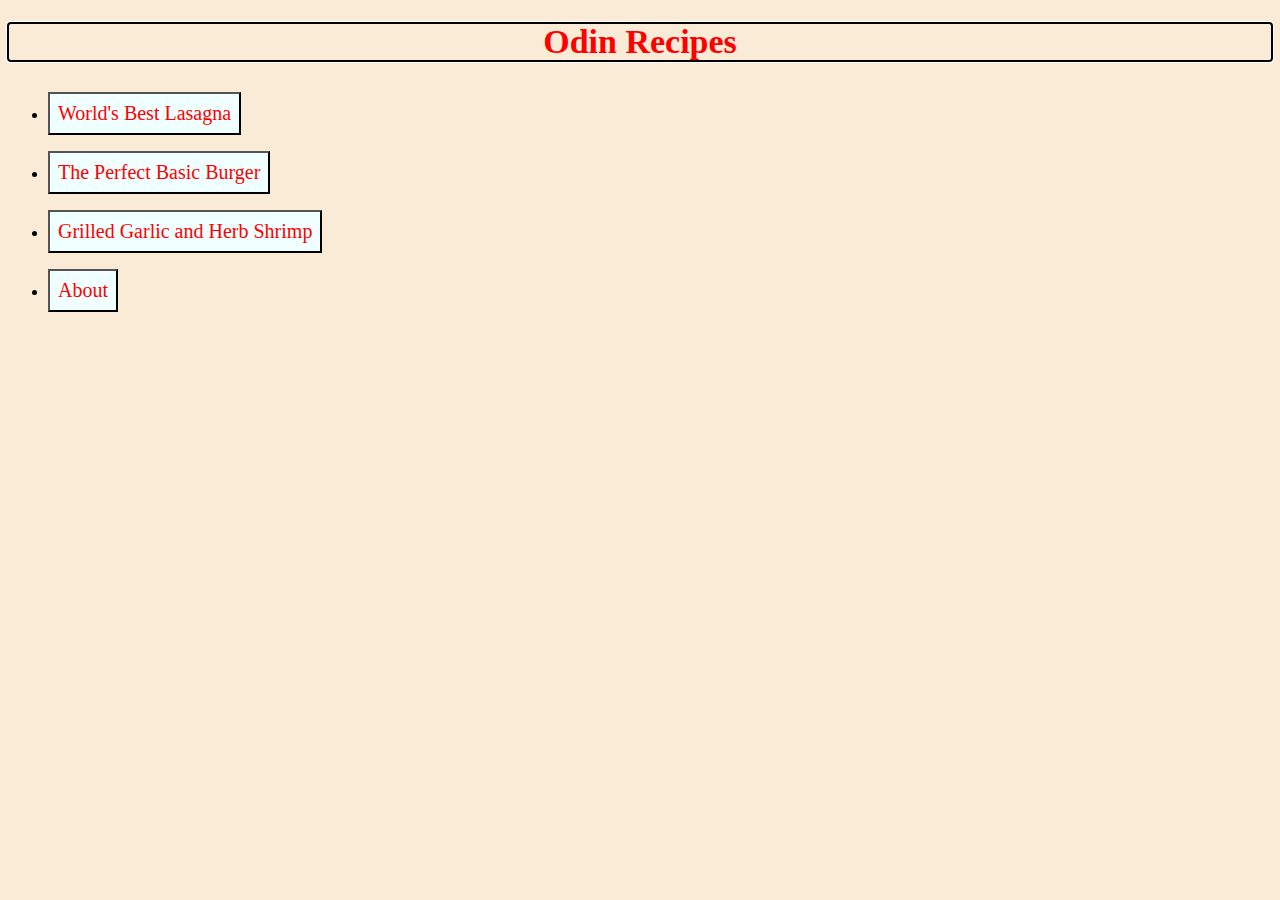
<file: index.html>
<!DOCTYPE html>
<html lang="eng">
    <head>
        <meta charseet='UTF-8'>
        <title>Odin Recipes</title>
        <link rel="stylesheet" href="style.css">
    </head>
    <body>
        <h1 class="head">Odin Recipes</h1>
        <ul>
            <li><a href="./recipes/lasagna.html"><button>World's Best Lasagna</button></a></li>
            <li><a href="./recipes/burger.html"><button>The Perfect Basic Burger</button></a></li>
            <li><a href="./recipes/shrimp.html"><button>Grilled Garlic and Herb Shrimp</button></a></li>
            <li><a href="./recipes/about.html"><button>About</button></a></li>
        </ul>
    </body>
</html>
</file>
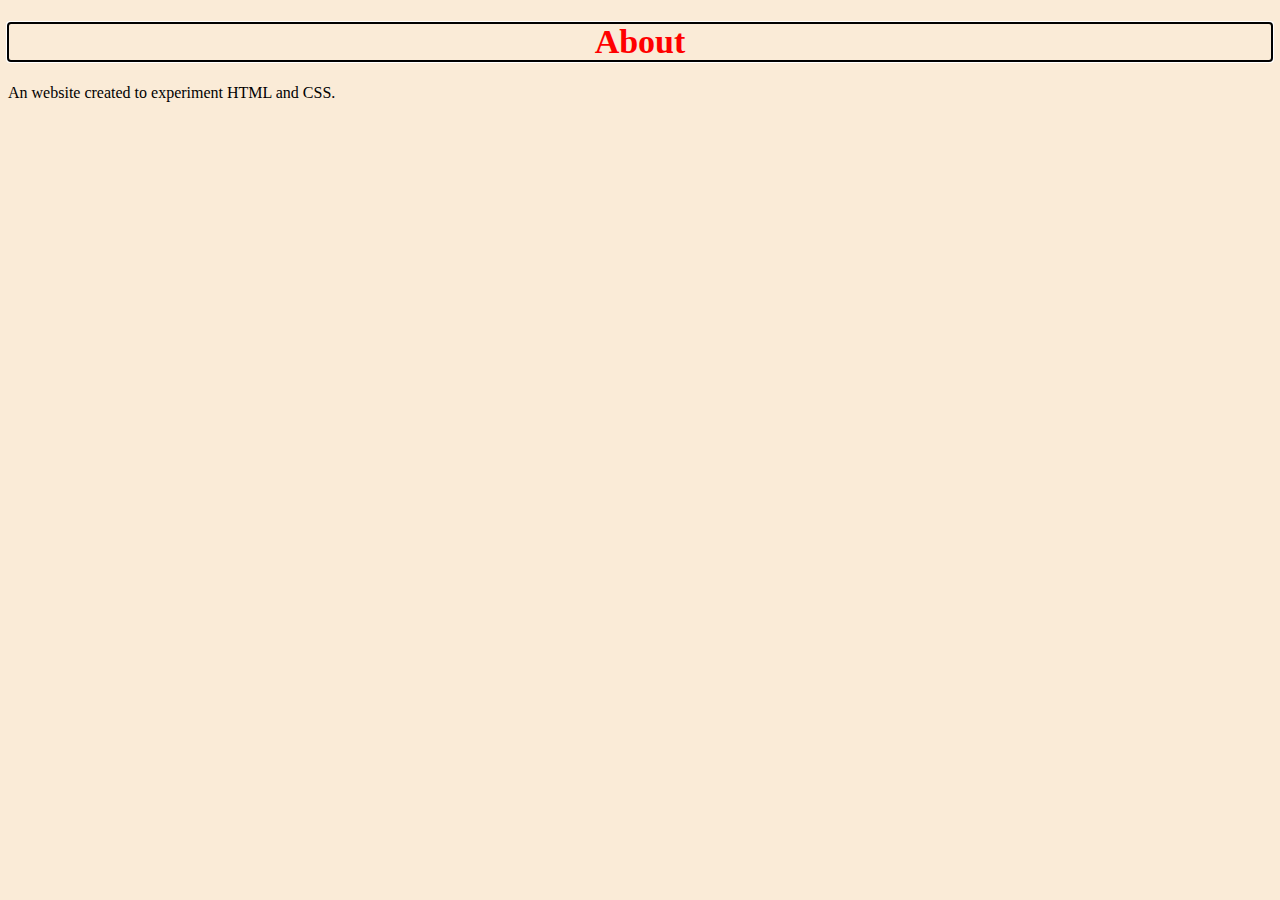
<file: recipes/about.html>
<!DOCTYPE html>
<html lang="eng">
    <head>
        <meta charseet='UTF-8'>
        <title>Odin Recipes</title>
        <link rel="stylesheet" href="../style.css">
    </head>
    <body>
        <h1 class="head">About</h1>
        <div>
            <p>
                An website created to experiment HTML and CSS.
            </p>
        </div>
</file>
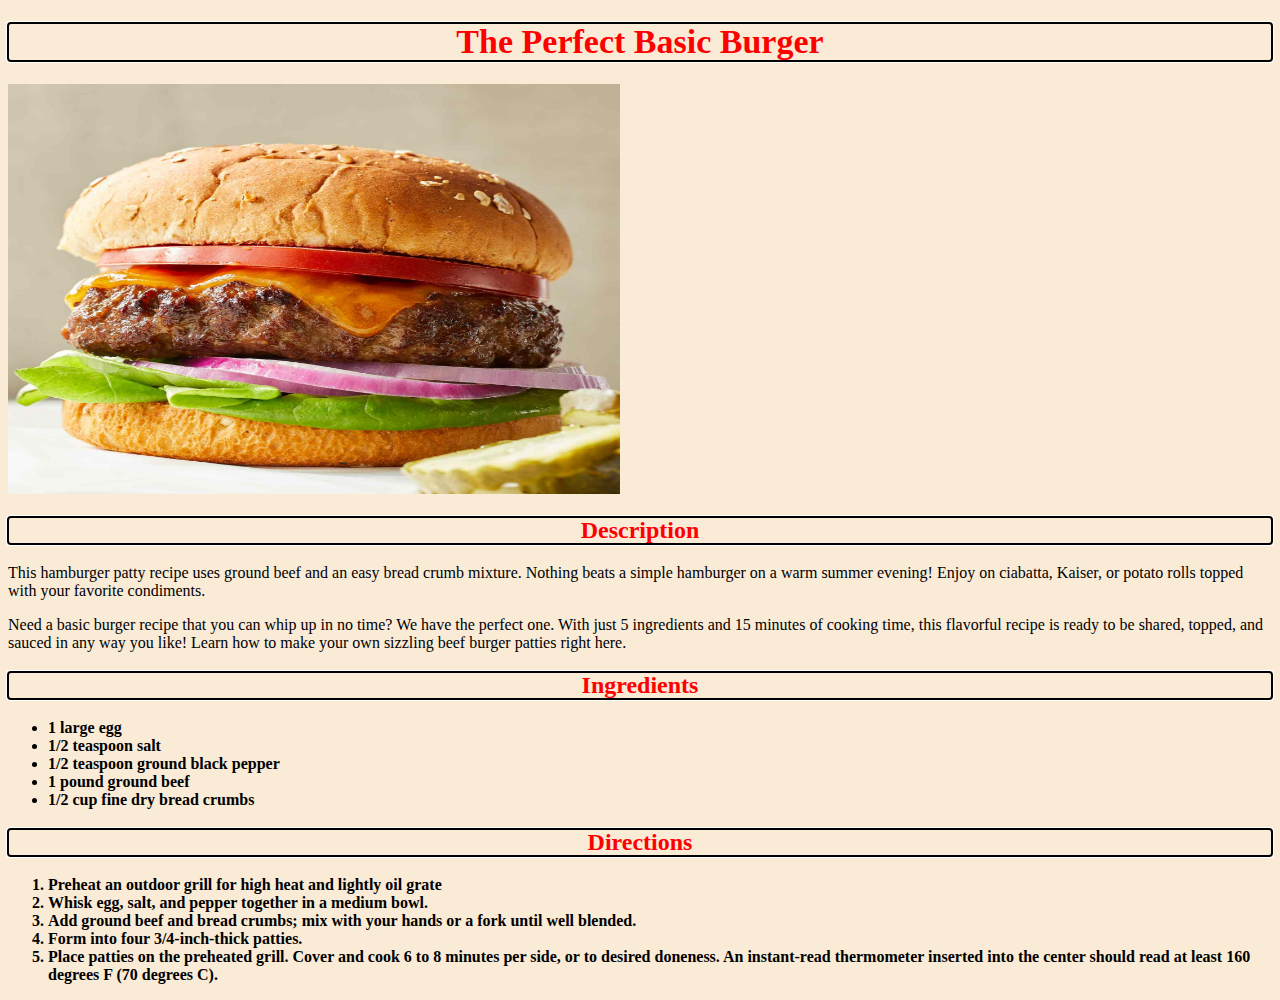
<file: recipes/burger.html>
<!DOCTYPE html>
<html lang="eng">
    <head>
        <meta charseet='UTF-8'>
        <title>Odin Recipes</title>
        <link rel="stylesheet" href="../style.css">
    </head>
    <body>
        <h1 class="head">The Perfect Basic Burger</h1>
        <img src="../images/burger.jpg" alt="Image of a delicious burger" width="612" height="410">
        <h2 class="head sec">Description</h2>
        <div>
            <p>
                This hamburger patty recipe uses ground beef and an easy bread crumb mixture. Nothing beats a simple hamburger on a warm summer evening! Enjoy on ciabatta, Kaiser, or potato rolls topped with your favorite condiments.
            </p>
            <p>
                Need a basic burger recipe that you can whip up in no time? We have the perfect one. With just 5 ingredients and 15 minutes of cooking time, this flavorful recipe is ready to be shared, topped, and sauced in any way you like! Learn how to make your own sizzling beef burger patties right here.
            </p>
        </div>
        <h2 class="head sec">Ingredients</h2>
        <div>
            <ul>
                <li>1 large egg</li>
                <li>1/2 teaspoon salt</li>
                <li>1/2 teaspoon ground black pepper</li>
                <li>1 pound ground beef</li>
                <li>1/2 cup fine dry bread crumbs</li>
            </ul>
        </div>
        <h2 class="head sec">Directions</h2>
        <div>
            <ol>
                <li>Preheat an outdoor grill for high heat and lightly oil grate</li>
                <li>Whisk egg, salt, and pepper together in a medium bowl.</li>
                <li>Add ground beef and bread crumbs; mix with your hands or a fork until well blended.</li>
                <li>Form into four 3/4-inch-thick patties.</li>
                <li>Place patties on the preheated grill. Cover and cook 6 to 8 minutes per side, or to desired doneness. An instant-read thermometer inserted into the center should read at least 160 degrees F (70 degrees C).</li>
            </ol>
        </div>
    </body>
</html>
</file>
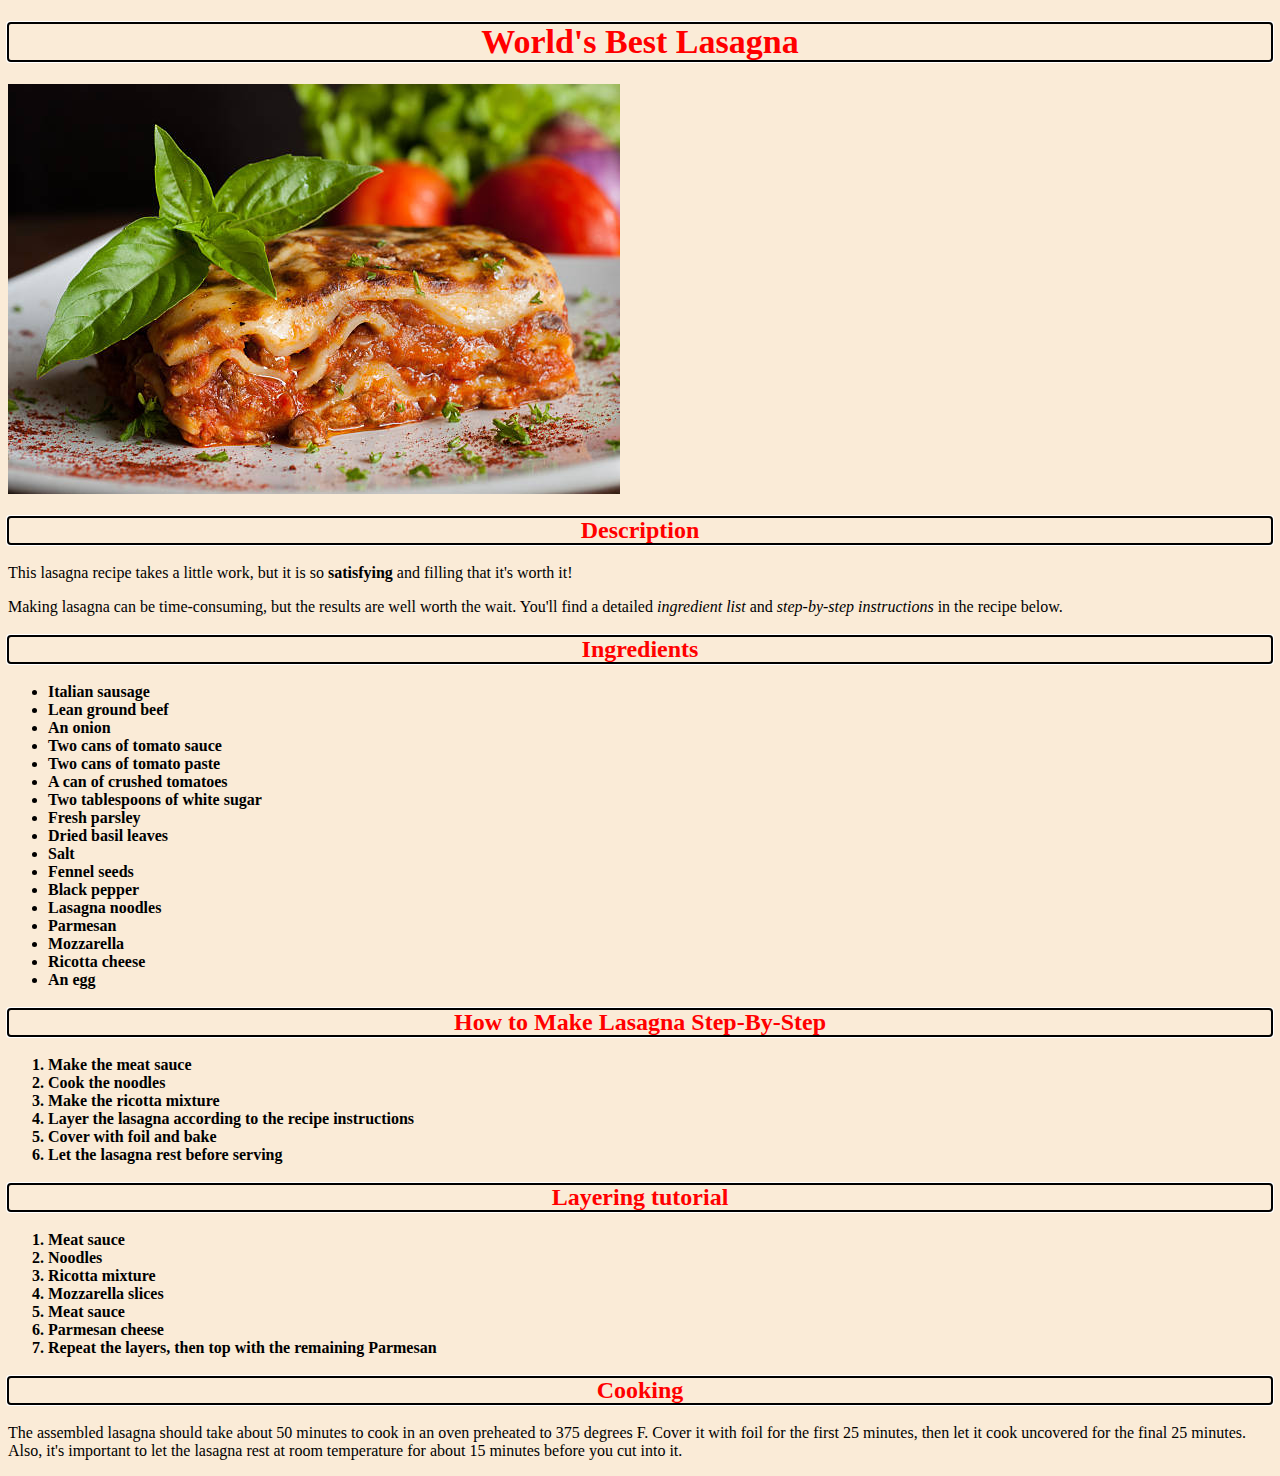
<file: recipes/lasagna.html>
<!DOCTYPE html>
<html lang="eng">
    <head>
        <meta charseet='UTF-8'>
        <title>Odin Recipes</title>
        <link rel="stylesheet" href="../style.css">
    </head>
    <body>
        <h1 class="head">World's Best Lasagna</h1>
        <img src="../images/lasagna.jpg" alt="Image of a delicious lasagna" width="612" height="410">
        <h2 class="head sec">Description</h2>
        <div>
            <p>
                This lasagna recipe takes a little work, but it is so <strong>satisfying</strong> and filling that it's worth it!
            </p>
            <p>
                Making lasagna can be time-consuming, but the results are well worth the wait. You'll find a detailed <em>ingredient list</em> and <em>step-by-step instructions</em> in the recipe below.
            </p>
        </div>
        <h2 class="head sec">Ingredients</h2>
        <div>
            <ul>
                <li>Italian sausage</li>
                <li>Lean ground beef</li>
                <li>An onion</li>
                <li>Two cans of tomato sauce</li>
                <li>Two cans of tomato paste</li>
                <li>A can of crushed tomatoes</li>
                <li>Two tablespoons of white sugar</li>
                <li>Fresh parsley</li>
                <li>Dried basil leaves</li>
                <li>Salt</li>
                <li>Fennel seeds</li>
                <li>Black pepper</li>
                <li>Lasagna noodles</li>
                <li>Parmesan</li>
                <li>Mozzarella</li>
                <li>Ricotta cheese</li>
                <li>An egg</li>
            </ul>
        </div>
        <h2 class="head sec">How to Make Lasagna Step-By-Step</h2>
        <div>
            <ol>
                <li>Make the meat sauce</li>
                <li>Cook the noodles</li>
                <li>Make the ricotta mixture</li>
                <li>Layer the lasagna according to the recipe instructions</li>
                <li>Cover with foil and bake</li>
                <li>Let the lasagna rest before serving</li>
            </ol>
        </div>
        <h2 class="head sec">Layering tutorial</h2>
        <div>
            <ol>
                <li>Meat sauce</li>
                <li>Noodles</li>
                <li>Ricotta mixture</li>
                <li>Mozzarella slices</li>
                <li>Meat sauce</li>
                <li>Parmesan cheese</li>
                <li>Repeat the layers, then top with the remaining Parmesan</li>
            </ol>
        </div>
        <h2 class="head sec">Cooking</h2>
        <div>
            <p>The assembled lasagna should take about 50 minutes to cook in an oven preheated to 375 degrees F. Cover it with foil for the first 25 minutes, then let it cook uncovered for the final 25 minutes. Also, it's important to let the lasagna rest at room temperature for about 15 minutes before you cut into it.</p>    
        </div>
    </body>
</html>
</file>
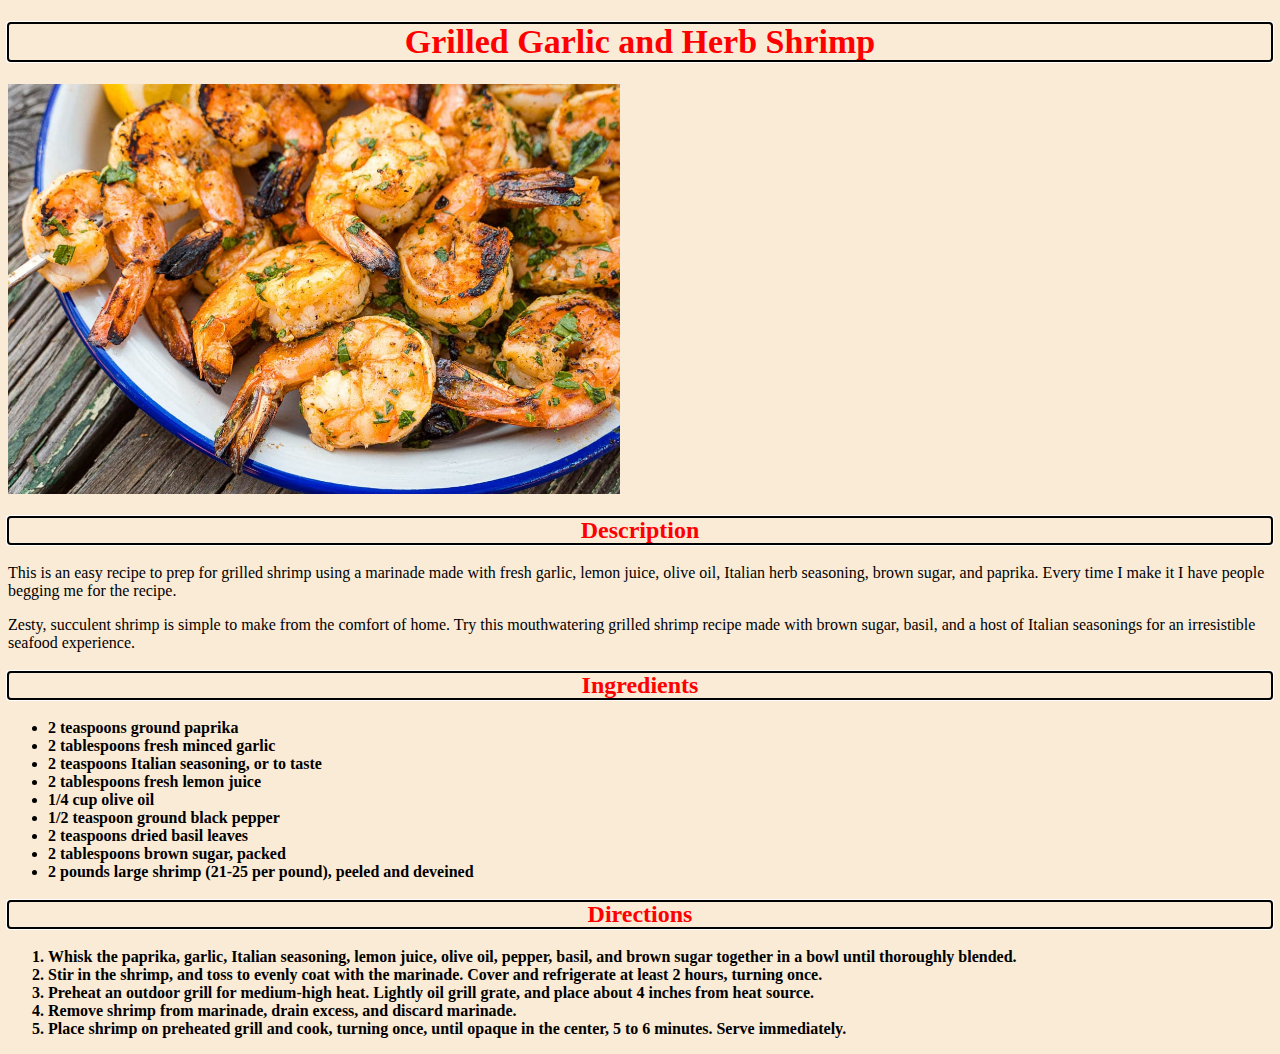
<file: recipes/shrimp.html>
<!DOCTYPE html>
<html lang="eng">
    <head>
        <meta charseet='UTF-8'>
        <title>Odin Recipes</title>
        <link rel="stylesheet" href="../style.css">
    </head>
    <body>
        <h1 class="head">Grilled Garlic and Herb Shrimp</h1>
        <img src="../images/shrimp.jpg" alt="Image of delicious grilled shrimp" width="612" height="410">
        <h2 class="head sec">Description</h2>
        <div>
            <p>
                This is an easy recipe to prep for grilled shrimp using a marinade made with fresh garlic, lemon juice, olive oil, Italian herb seasoning, brown sugar, and paprika. Every time I make it I have people begging me for the recipe.
            </p>
            <p>
                Zesty, succulent shrimp is simple to make from the comfort of home. Try this mouthwatering grilled shrimp recipe made with brown sugar, basil, and a host of Italian seasonings for an irresistible seafood experience.
            </p>
        </div>
        <h2 class="head sec">Ingredients</h2>
        <div>
            <ul>
                <li>2 teaspoons ground paprika</li>
                <li>2 tablespoons fresh minced garlic</li>
                <li>2 teaspoons Italian seasoning, or to taste</li>
                <li>2 tablespoons fresh lemon juice</li>
                <li>1/4 cup olive oil</li>
                <li>1/2  teaspoon ground black pepper</li>
                <li>2 teaspoons dried basil leaves</li>
                <li>2 tablespoons brown sugar, packed</li>
                <li>2 pounds large shrimp (21-25 per pound), peeled and deveined</li>
            </ul>
        </div>
        <h2 class="head sec">Directions</h2>
        <div>
            <ol>
                <li>Whisk the paprika, garlic, Italian seasoning, lemon juice, olive oil, pepper, basil, and brown sugar together in a bowl until thoroughly blended.</li>
                <li>Stir in the shrimp, and toss to evenly coat with the marinade. Cover and refrigerate at least 2 hours, turning once.</li>
                <li>Preheat an outdoor grill for medium-high heat. Lightly oil grill grate, and place about 4 inches from heat source.</li>
                <li>Remove shrimp from marinade, drain excess, and discard marinade.</li>
                <li>Place shrimp on preheated grill and cook, turning once, until opaque in the center, 5 to 6 minutes. Serve immediately.</li>
            </ol>
        </div>
    </body>
</html>
</file>
<file: style.css>
* {
    background-color: antiquewhite;
    font-family: 'Times New Roman', Times, serif;
}

.head {
    font-size: 34px;
    color:red;
    outline: black auto;
    text-align: center;
}

.head.sec {
    font-size: 24px;
}

ol,
ul {
    font-weight: 700;
}

button {
    margin: 8px auto;
    padding: 8px;
    font-size: 20px;
    background-color: azure;
    color: red;
}
</file>
